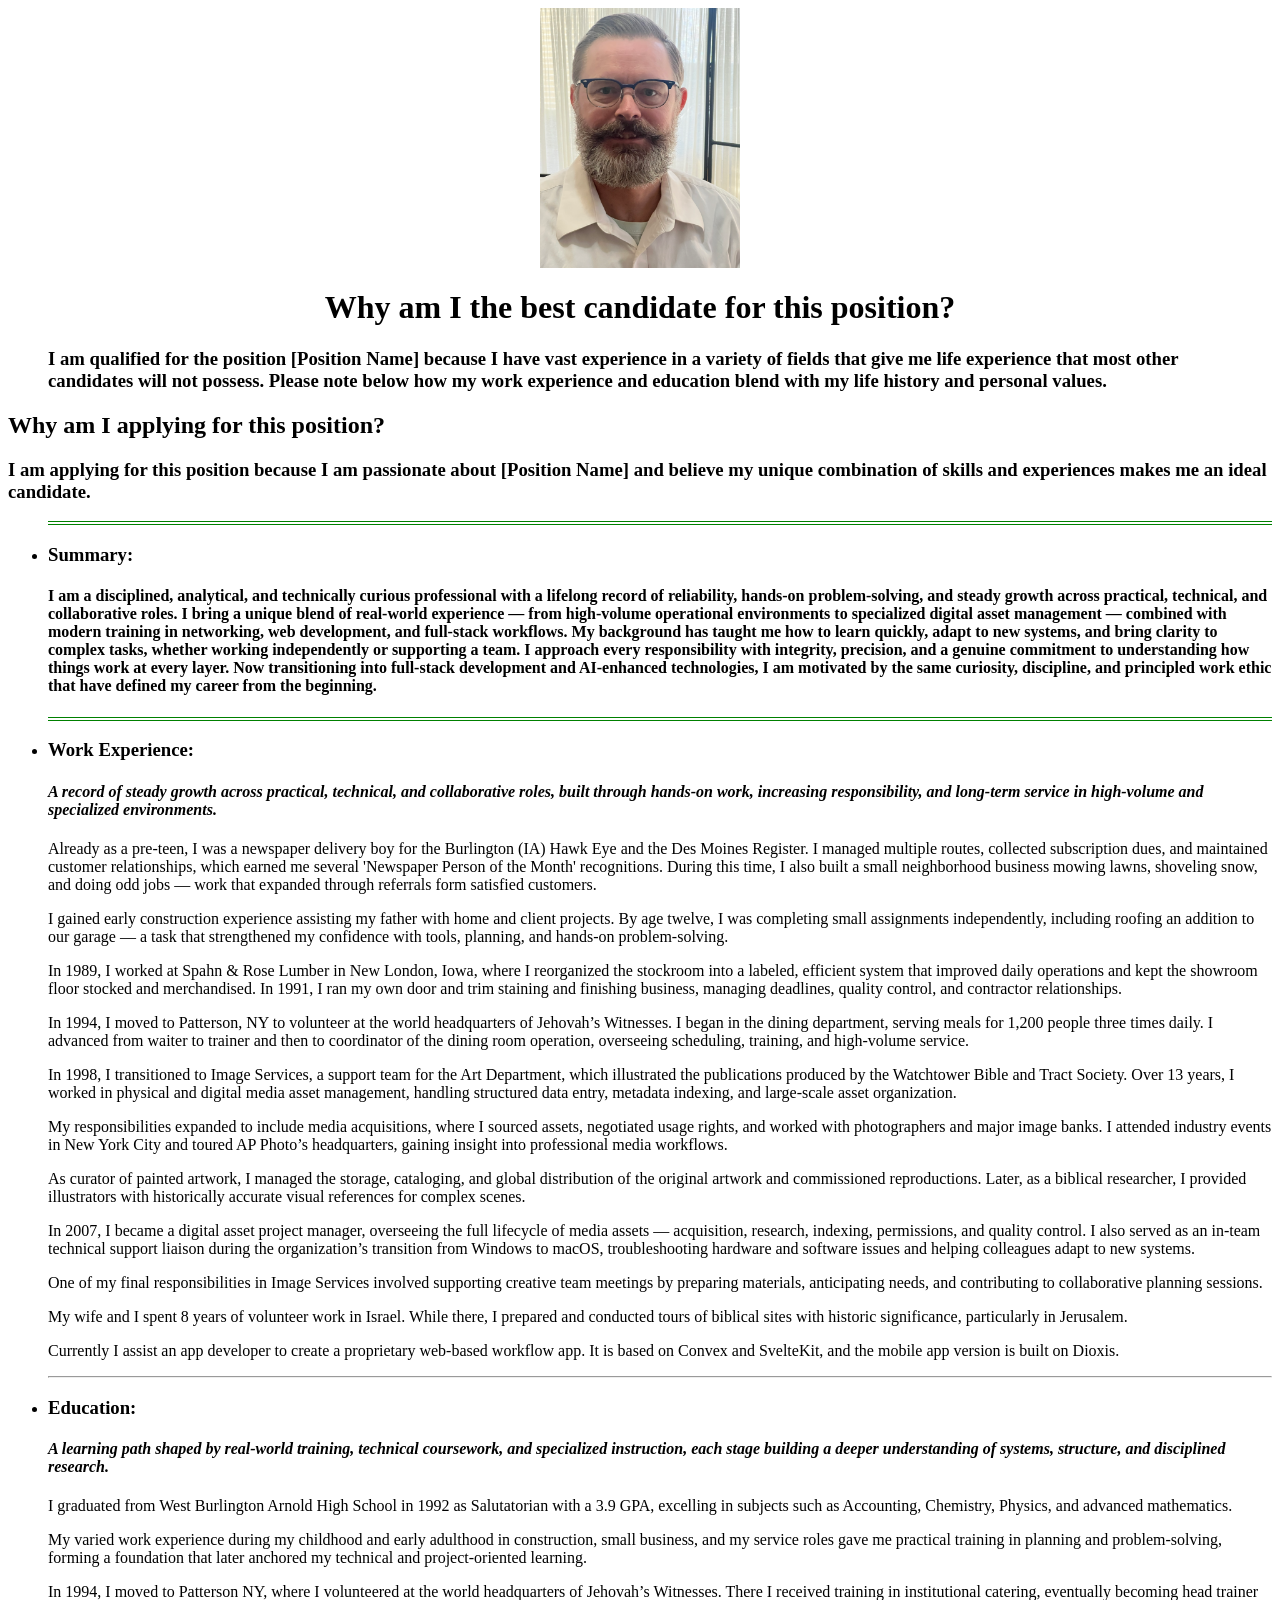
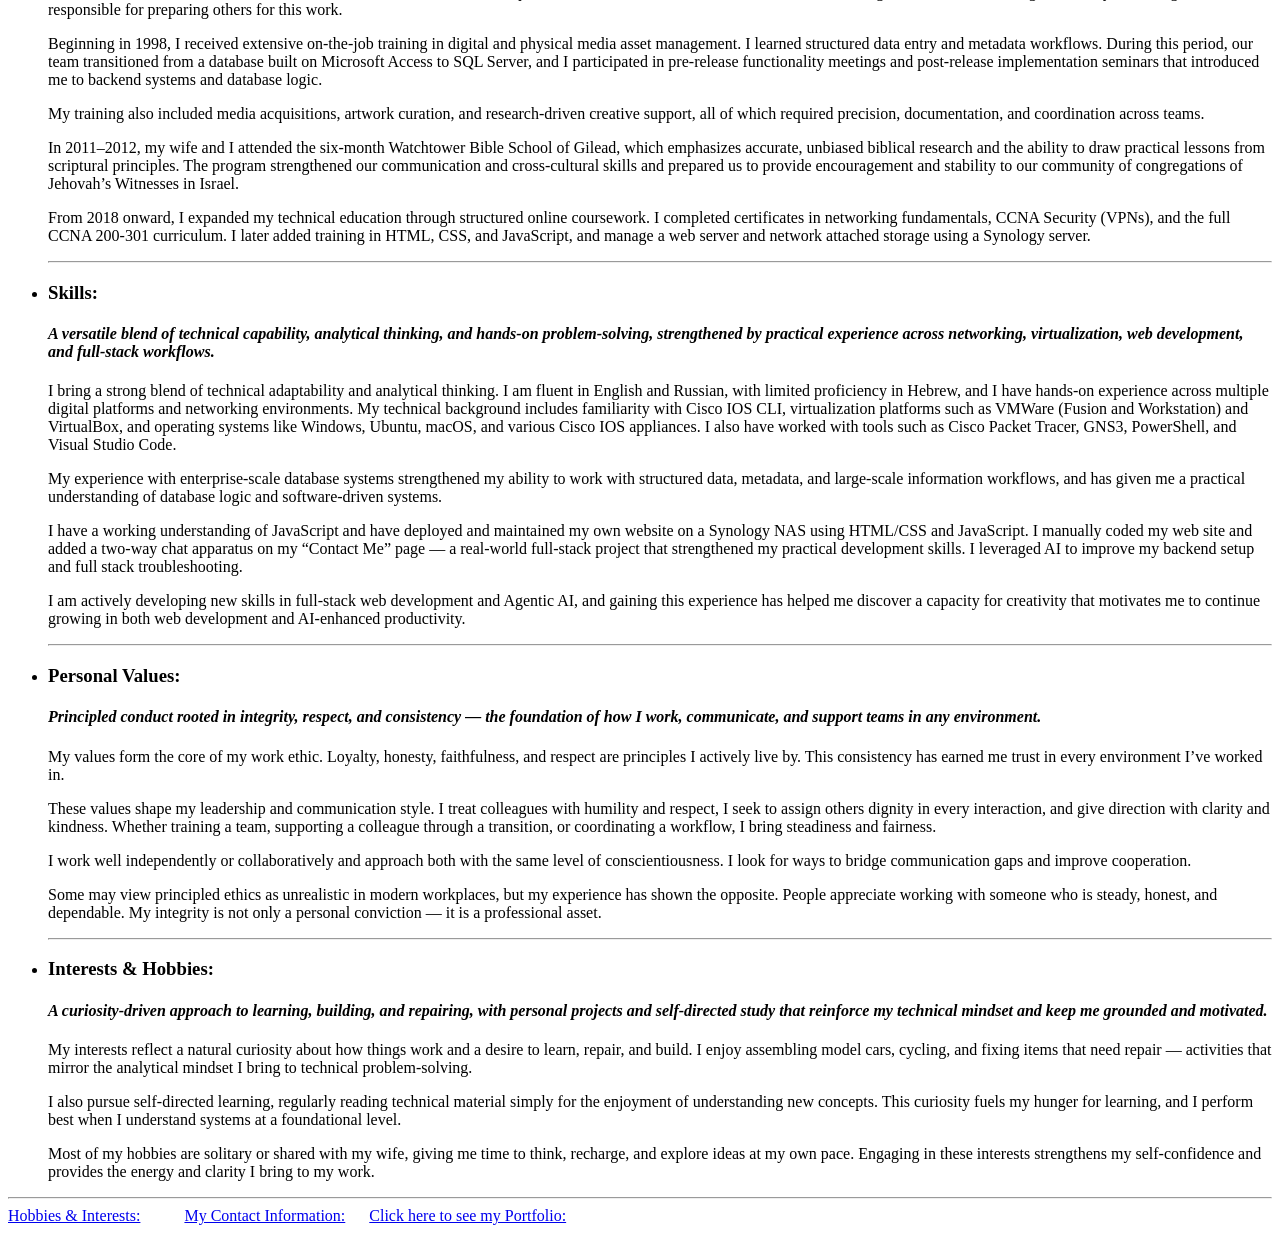
<file: index.html>
<!DOCTYPE html>
    <html lang="en">
        <head>
            <meta charset="UTF-8">
            <meta name="viewport" content="width=device-width, initial-scale=1.0">
            <title>Capstone 1: My Resume</title>
            <link rel="stylesheet" href="./styles.css">
        </head>
        <body>
            <img class="middle" src="./images/Michael.jpg" alt="Profile Image" width="200" height="260">
            <h1 align="center">Why am I the best candidate for this position?</h1>
            <h3><blockquote>I am qualified for the position [Position Name] because I have vast experience in a variety of fields that give me life experience that most other candidates will not possess. Please note below how my work experience and education blend with my life history and personal values.</h3>
            <h2>Why am I applying for this position?</blockquote></h2>
            <h3>I am applying for this position because I am passionate about [Position Name] and believe my unique combination of skills and experiences makes me an ideal candidate.</h3>
            <ul>
                <hr class="double-line"/>
                <li><h3>Summary:</h3></li>
                <h4>I am a disciplined, analytical, and technically curious professional with a lifelong record of reliability, hands‑on problem‑solving, and steady growth across practical, technical, and collaborative roles. I bring a unique blend of real‑world experience — from high‑volume operational environments to specialized digital asset management — combined with modern training in networking, web development, and full‑stack workflows. My background has taught me how to learn quickly, adapt to new systems, and bring clarity to complex tasks, whether working independently or supporting a team. I approach every responsibility with integrity, precision, and a genuine commitment to understanding how things work at every layer. Now transitioning into full‑stack development and AI‑enhanced technologies, I am motivated by the same curiosity, discipline, and principled work ethic that have defined my career from the beginning.</h4>
                <hr class="double-line"/>
                <li><h3>Work Experience:</h3></li>
                <h4><em>A record of steady growth across practical, technical, and collaborative roles, built through hands‑on work, increasing responsibility, and long‑term service in high‑volume and specialized environments.</em></h4>
                <p>Already as a pre-teen, I was a newspaper delivery boy for the Burlington (IA) Hawk Eye and the Des Moines Register. I managed multiple routes, collected subscription dues, and maintained customer relationships, which earned me several 'Newspaper Person of the Month' recognitions. During this time, I also built a small neighborhood business mowing lawns, shoveling snow, and doing odd jobs — work that expanded through referrals form satisfied customers.</p>
                <p>I gained early construction experience assisting my father with home and client projects. By age twelve, I was completing small assignments independently, including roofing an addition to our garage — a task that strengthened my confidence with tools, planning, and hands‑on problem‑solving.</p>
                <p>In 1989, I worked at Spahn & Rose Lumber in New London, Iowa, where I reorganized the stockroom into a labeled, efficient system that improved daily operations and kept the showroom floor stocked and merchandised. In 1991, I ran my own door and trim staining and finishing business, managing deadlines, quality control, and contractor relationships.</p>
                <p>In 1994, I moved to Patterson, NY to volunteer at the world headquarters of Jehovah’s Witnesses. I began in the dining department, serving meals for 1,200 people three times daily. I advanced from waiter to trainer and then to coordinator of the dining room operation, overseeing scheduling, training, and high‑volume service.</p>
                <p>In 1998, I transitioned to Image Services, a support team for the Art Department, which illustrated the publications produced by the Watchtower Bible and Tract Society. Over 13 years, I worked in physical and digital media asset management, handling structured data entry, metadata indexing, and large‑scale asset organization.</p>
                <p>My responsibilities expanded to include media acquisitions, where I sourced assets, negotiated usage rights, and worked with photographers and major image banks. I attended industry events in New York City and toured AP Photo’s headquarters, gaining insight into professional media workflows.</p>
                <p>As curator of painted artwork, I managed the storage, cataloging, and global distribution of the original artwork and commissioned reproductions. Later, as a biblical researcher, I provided illustrators with historically accurate visual references for complex scenes.</p>
                <p>In 2007, I became a digital asset project manager, overseeing the full lifecycle of media assets — acquisition, research, indexing, permissions, and quality control. I also served as an in‑team technical support liaison during the organization’s transition from Windows to macOS, troubleshooting hardware and software issues and helping colleagues adapt to new systems.</p>
                <p>One of my final responsibilities in Image Services involved supporting creative team meetings by preparing materials, anticipating needs, and contributing to collaborative planning sessions.</p>
                <p>My wife and I spent 8 years of volunteer work in Israel. While there, I prepared and conducted tours of biblical sites with historic significance, particularly in Jerusalem.</p>
                <p>Currently I assist an app developer to create a proprietary web-based workflow app. It is based on Convex and SvelteKit, and the mobile app version is built on Dioxis.</p>
                <hr/>
                <li><h3>Education:</h3></li>
                <h4><em>A learning path shaped by real‑world training, technical coursework, and specialized instruction, each stage building a deeper understanding of systems, structure, and disciplined research.</em></h4>
                <p>I graduated from West Burlington Arnold High School in 1992 as Salutatorian with a 3.9 GPA, excelling in subjects such as Accounting, Chemistry, Physics, and advanced mathematics.</p>
                <p>My varied work experience during my childhood and early adulthood in construction, small business, and my service roles gave me practical training in planning and problem‑solving, forming a foundation that later anchored my technical and project‑oriented learning.</p>
                <p>In 1994, I moved to Patterson NY, where I volunteered at the world headquarters of Jehovah’s Witnesses. There I received training in institutional catering, eventually becoming head trainer responsible for preparing others for this work.</p>
                <p>Beginning in 1998, I received extensive on‑the‑job training in digital and physical media asset management. I learned structured data entry and metadata workflows. During this period, our team transitioned from a database built on Microsoft Access to SQL Server, and I participated in pre-release functionality meetings and post-release implementation seminars that introduced me to backend systems and database logic.</p>
                <p>My training also included media acquisitions, artwork curation, and research‑driven creative support, all of which required precision, documentation, and coordination across teams.</p>
                <p>In 2011–2012, my wife and I attended the six‑month Watchtower Bible School of Gilead, which emphasizes accurate, unbiased biblical research and the ability to draw practical lessons from scriptural principles. The program strengthened our communication and cross‑cultural skills and prepared us to provide encouragement and stability to our community of congregations of Jehovah’s Witnesses in Israel.</p>
                <p>From 2018 onward, I expanded my technical education through structured online coursework. I completed certificates in networking fundamentals, CCNA Security (VPNs), and the full CCNA 200‑301 curriculum. I later added training in HTML, CSS, and JavaScript, and manage a web server and network attached storage using a Synology server.</p>
                <hr>
                <li><h3>Skills:</h3></li>
                <h4><em>A versatile blend of technical capability, analytical thinking, and hands‑on problem‑solving, strengthened by practical experience across networking, virtualization, web development, and full‑stack workflows.</em></h4>
                <p>I bring a strong blend of technical adaptability and analytical thinking. I am fluent in English and Russian, with limited proficiency in Hebrew, and I have hands‑on experience across multiple digital platforms and networking environments. My technical background includes familiarity with Cisco IOS CLI, virtualization platforms such as VMWare (Fusion and Workstation) and VirtualBox, and operating systems like Windows, Ubuntu, macOS, and various Cisco IOS appliances. I also have worked with tools such as Cisco Packet Tracer, GNS3, PowerShell, and Visual Studio Code.</p>
                <p>My experience with enterprise-scale database systems strengthened my ability to work with structured data, metadata, and large‑scale information workflows, and has given me a practical understanding of database logic and software‑driven systems.</p>
                <p>I have a working understanding of JavaScript and have deployed and maintained my own website on a Synology NAS using HTML/CSS and JavaScript. I manually coded my web site and added a two-way chat apparatus on my “Contact Me” page — a real‑world full‑stack project that strengthened my practical development skills. I leveraged AI to improve my backend setup and full stack troubleshooting.</p>
                <p>I am actively developing new skills in full‑stack web development and Agentic AI, and gaining this experience has helped me discover a capacity for creativity that motivates me to continue growing in both web development and AI‑enhanced productivity.</p>
                <hr/>
                <li><h3>Personal Values:</h3></li>
                <h4><em>Principled conduct rooted in integrity, respect, and consistency — the foundation of how I work, communicate, and support teams in any environment.</em></h4>
                <p>My values form the core of my work ethic. Loyalty, honesty, faithfulness, and respect are principles I actively live by. This consistency has earned me trust in every environment I’ve worked in.</p>
                <p>These values shape my leadership and communication style. I treat colleagues with humility and respect, I seek to assign others dignity in every interaction, and give direction with clarity and kindness. Whether training a team, supporting a colleague through a transition, or coordinating a workflow, I bring steadiness and fairness.</p>
                <p>I work well independently or collaboratively and approach both with the same level of conscientiousness. I look for ways to bridge communication gaps and improve cooperation.</p>
                <p>Some may view principled ethics as unrealistic in modern workplaces, but my experience has shown the opposite. People appreciate working with someone who is steady, honest, and dependable. My integrity is not only a personal conviction — it is a professional asset.</p>
                <hr/>
                <li><h3>Interests & Hobbies:</h3></li>
                <h4><em>A curiosity‑driven approach to learning, building, and repairing, with personal projects and self‑directed study that reinforce my technical mindset and keep me grounded and motivated.</em></h4>
                <p>My interests reflect a natural curiosity about how things work and a desire to learn, repair, and build. I enjoy assembling model cars, cycling, and fixing items that need repair — activities that mirror the analytical mindset I bring to technical problem‑solving.</p>
                <p>I also pursue self‑directed learning, regularly reading technical material simply for the enjoyment of understanding new concepts. This curiosity fuels my hunger for learning, and I perform best when I understand systems at a foundational level.</p>
                <p>Most of my hobbies are solitary or shared with my wife, giving me time to think, recharge, and explore ideas at my own pace. Engaging in these interests strengthens my self‑confidence and provides the energy and clarity I bring to my work.</p>
            </ul>
            <hr/>
            <a href="./hobbies.html" style="margin-right: 20px;">Hobbies & Interests:</a>
            <a href="./contact.html" style="margin-left: 20px;">My Contact Information:</a>
            <a href="./portfolio.html" style="margin-left: 20px;">Click here to see my Portfolio:</a>
        </body>
    </html>
</file>
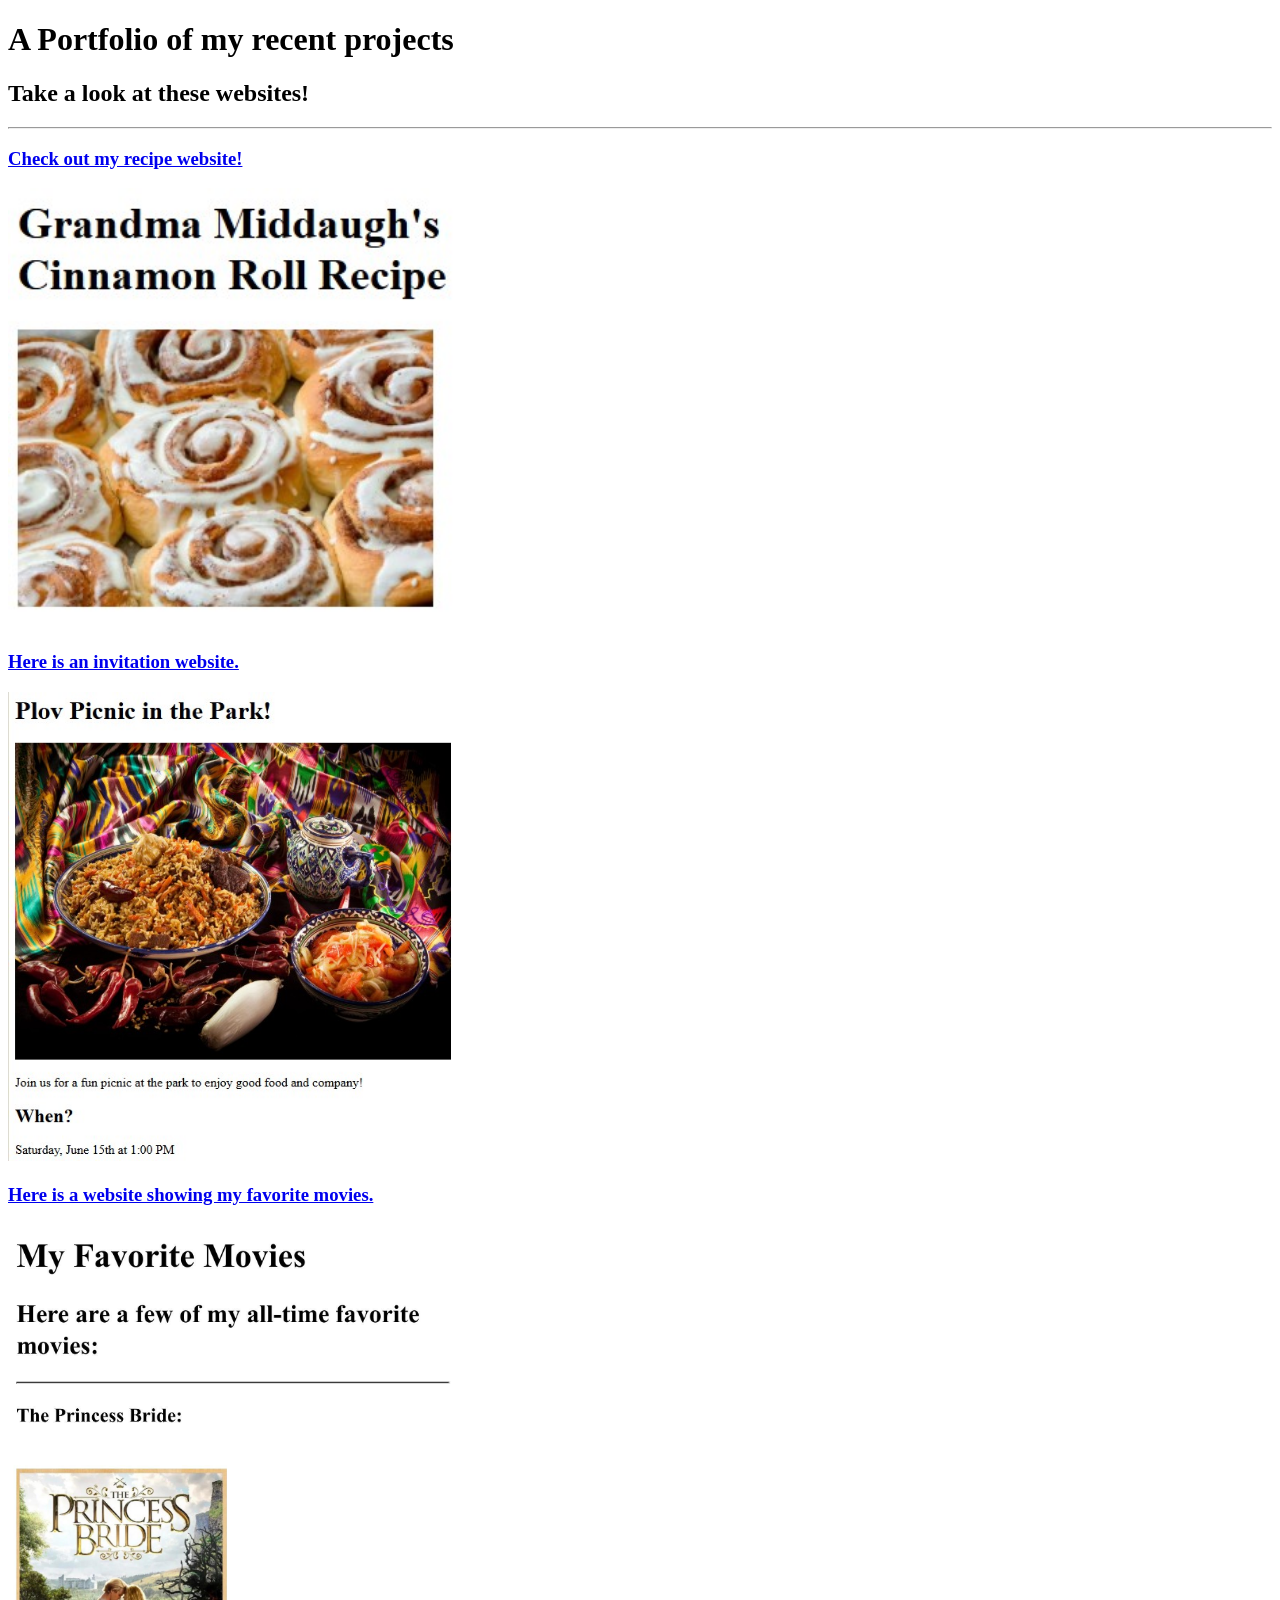
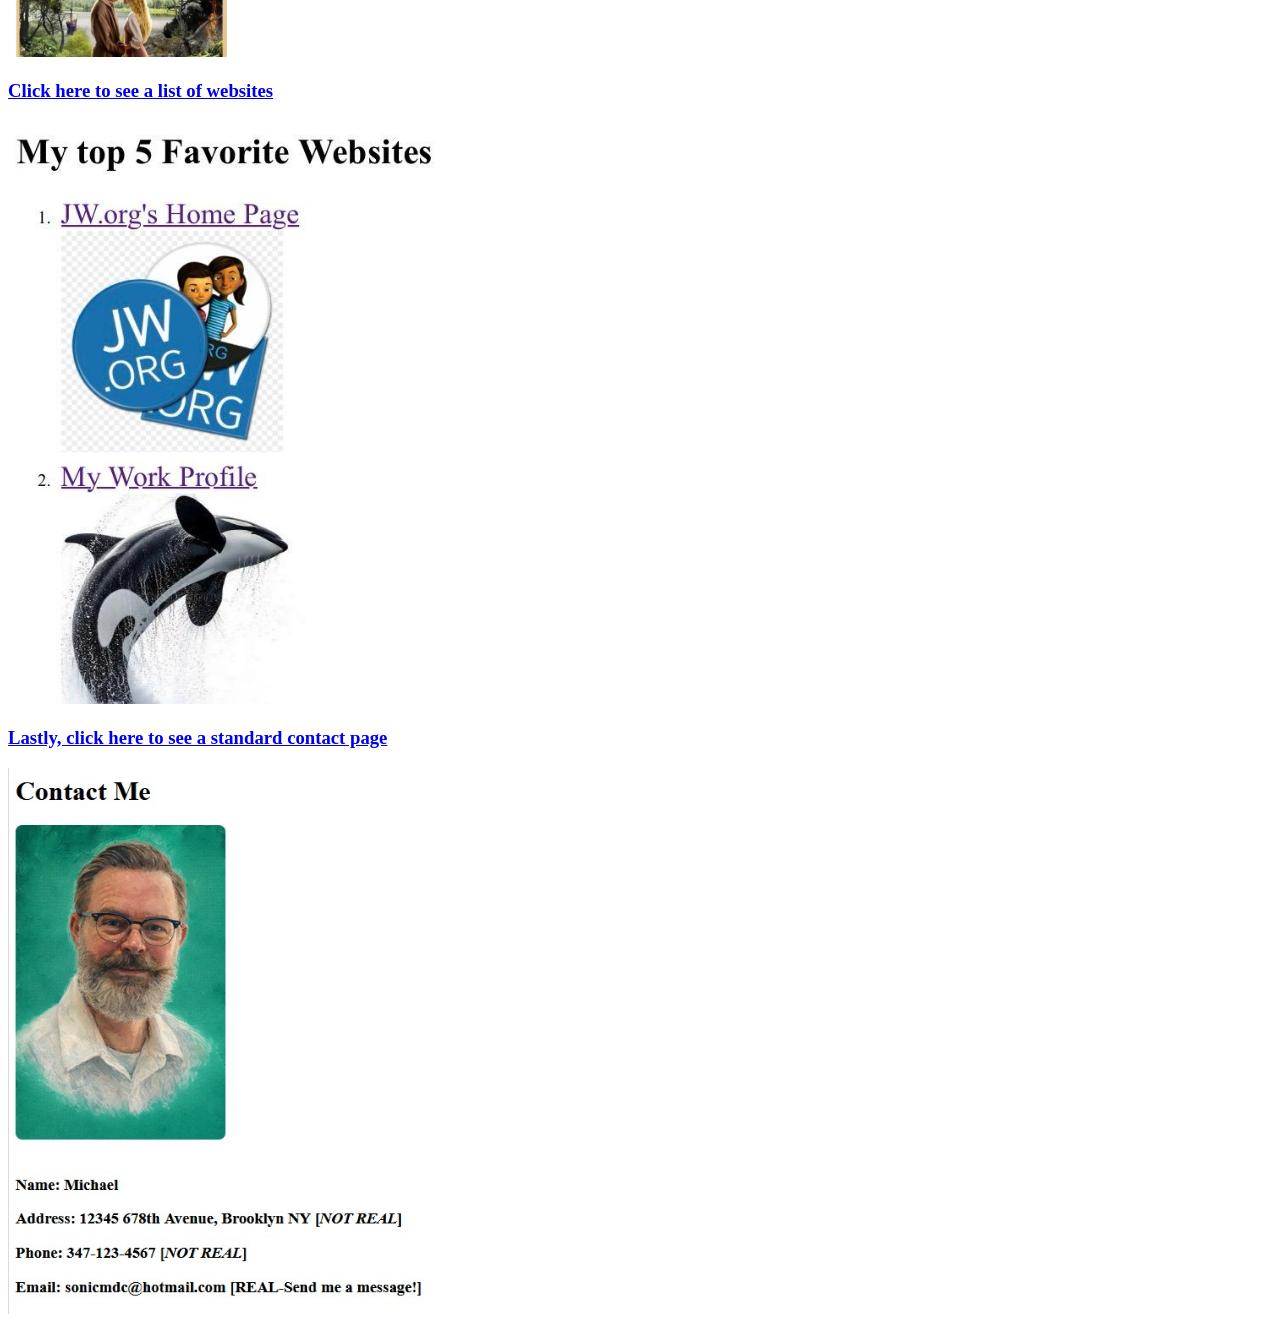
<file: portfolio.html>
<!DOCTYPE html>
    <html lang="en">
        <head>
            <meta charset="UTF-8">
            <meta name="viewport" content="width=device-width, initial-scale=1.0">
            <title>Portfolio</title>
        </head>
        <body>
            <h1>A Portfolio of my recent projects</h1>
            <h2>Take a look at these websites!</h2>
            <hr/>
            <h3><a href="./personal/CR-recipe.html">Check out my recipe website!</a></h3>
            <img src="./images/portfolio-1.jpeg" alt="A delicious plate of cinnamon rolls, freshly baked and topped with a generous drizzle of creamy icing. The rolls are golden brown and soft, with a perfect swirl of cinnamon filling visible in each bite." width="450">
            <h3><a href="./personal/Invitation.html">Here is an invitation website.</a></h3>
            <img src="./images/portfolio-2.jpeg" alt="A delicious plate of cinnamon rolls, freshly baked and topped with a generous drizzle of creamy icing. The rolls are golden brown and soft, with a perfect swirl of cinnamon filling visible in each bite." width="450">
            <h3><a href="./personal/movies.html">Here is a website showing my favorite movies.</a></h3>
            <img src="./images/portfolio-3.jpeg" alt="A site showing my favorite movies." width="450">
            <h3><a href="./personal/Web-sites.html">Click here to see a list of websites</a></h3>
            <img src="./images/portfolio-4.jpeg" alt="A site showing webites I like." width="450">
            <h3><a href="contact.html">Lastly, click here to see a standard contact page</a></h3>
            <img src="./images/ContactPage.jpg" alt="A standard contact page." width="450">
        </body>
    </html>
</file>
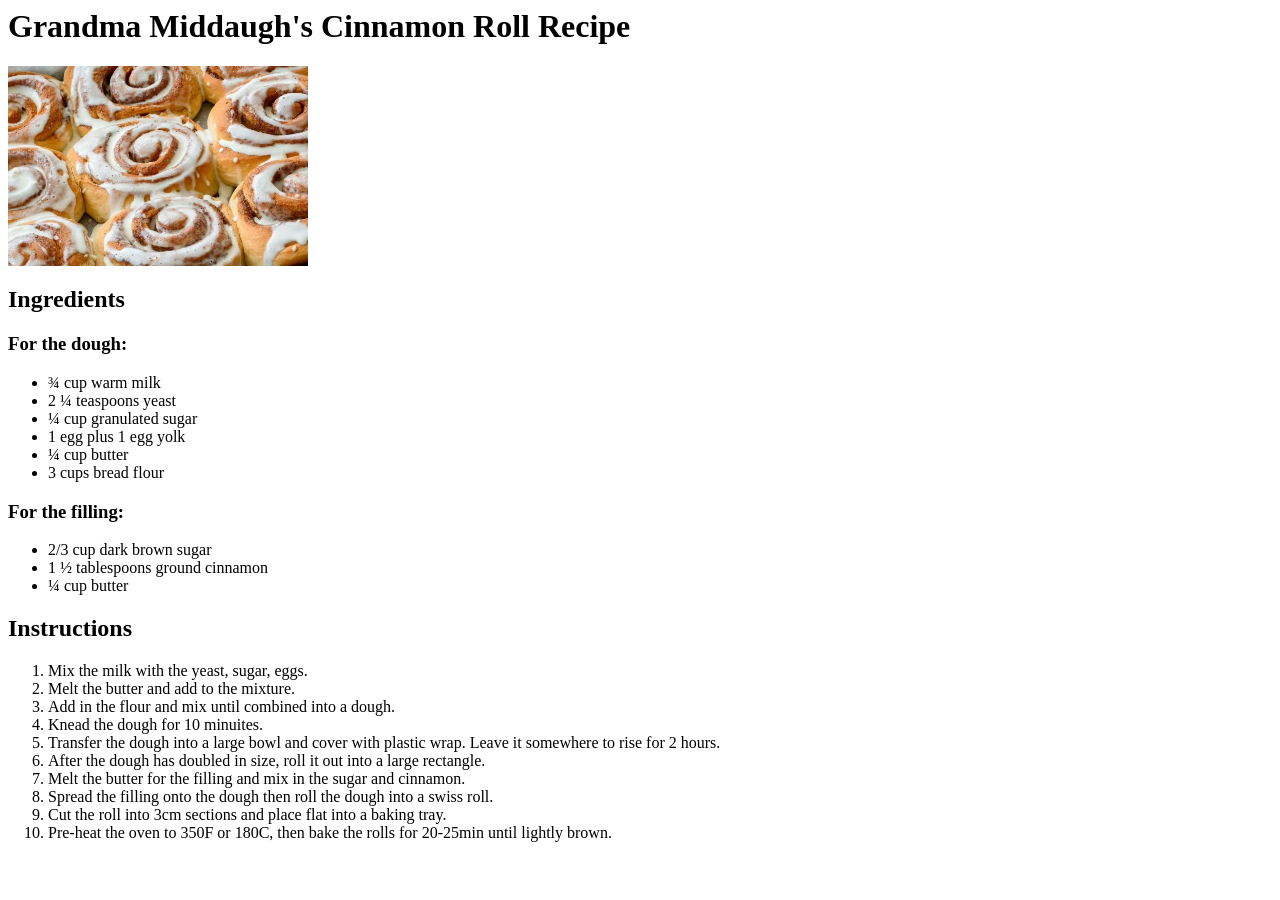
<file: personal/CR-recipe.html>
<html>
  <head>
    <meta charset="UTF-8">
    <meta name="viewport" content="width=device-width, initial-scale=1.0">
    <title>Middaugh's Recipes</title>
  </head>
    <body>
        <h1>Grandma Middaugh's Cinnamon Roll Recipe</h1>
        <img src="../images/CinnRolls.jpg" alt="A picture of cinnamon rolls" width="300" height="200">

        <h2>Ingredients</h2>

        <h3>For the dough:</h3>
            <ul>
                <li>¾ cup warm milk</li>
                <li>2 ¼ teaspoons yeast </li>
                <li>¼ cup granulated sugar</li>
                <li>1 egg plus 1 egg yolk</li>
                <li>¼ cup butter</li>
                <li>3 cups bread flour</li>
            </ul>

        <h3>For the filling:</h3>
            <ul>
                <li>2/3 cup dark brown sugar</li>
                <li>1 ½ tablespoons ground cinnamon</li>
                <li>¼ cup butter</li>
            </ul>

        <h2>Instructions</h2>
            <ol>
                <li>Mix the milk with the yeast, sugar, eggs.</li>
                <li>Melt the butter and add to the mixture.</li>
                <li>Add in the flour and mix until combined into a dough.</li>
                <li>Knead the dough for 10 minuites.</li>
                <li>Transfer the dough into a large bowl and cover with plastic wrap. Leave it somewhere to rise for 2 hours.</li>
                <li>After the dough has doubled in size, roll it out into a large rectangle.</li>
                <li>Melt the butter for the filling and mix in the sugar and cinnamon.</li>
                <li>Spread the filling onto the dough then roll the dough into a swiss roll.</li>
                <li>Cut the roll into 3cm sections and place flat into a baking tray.</li>
                <li>Pre-heat the oven to 350F or 180C, then bake the rolls for 20-25min until lightly brown.</li> 
            </ol>
        </body>
</file>
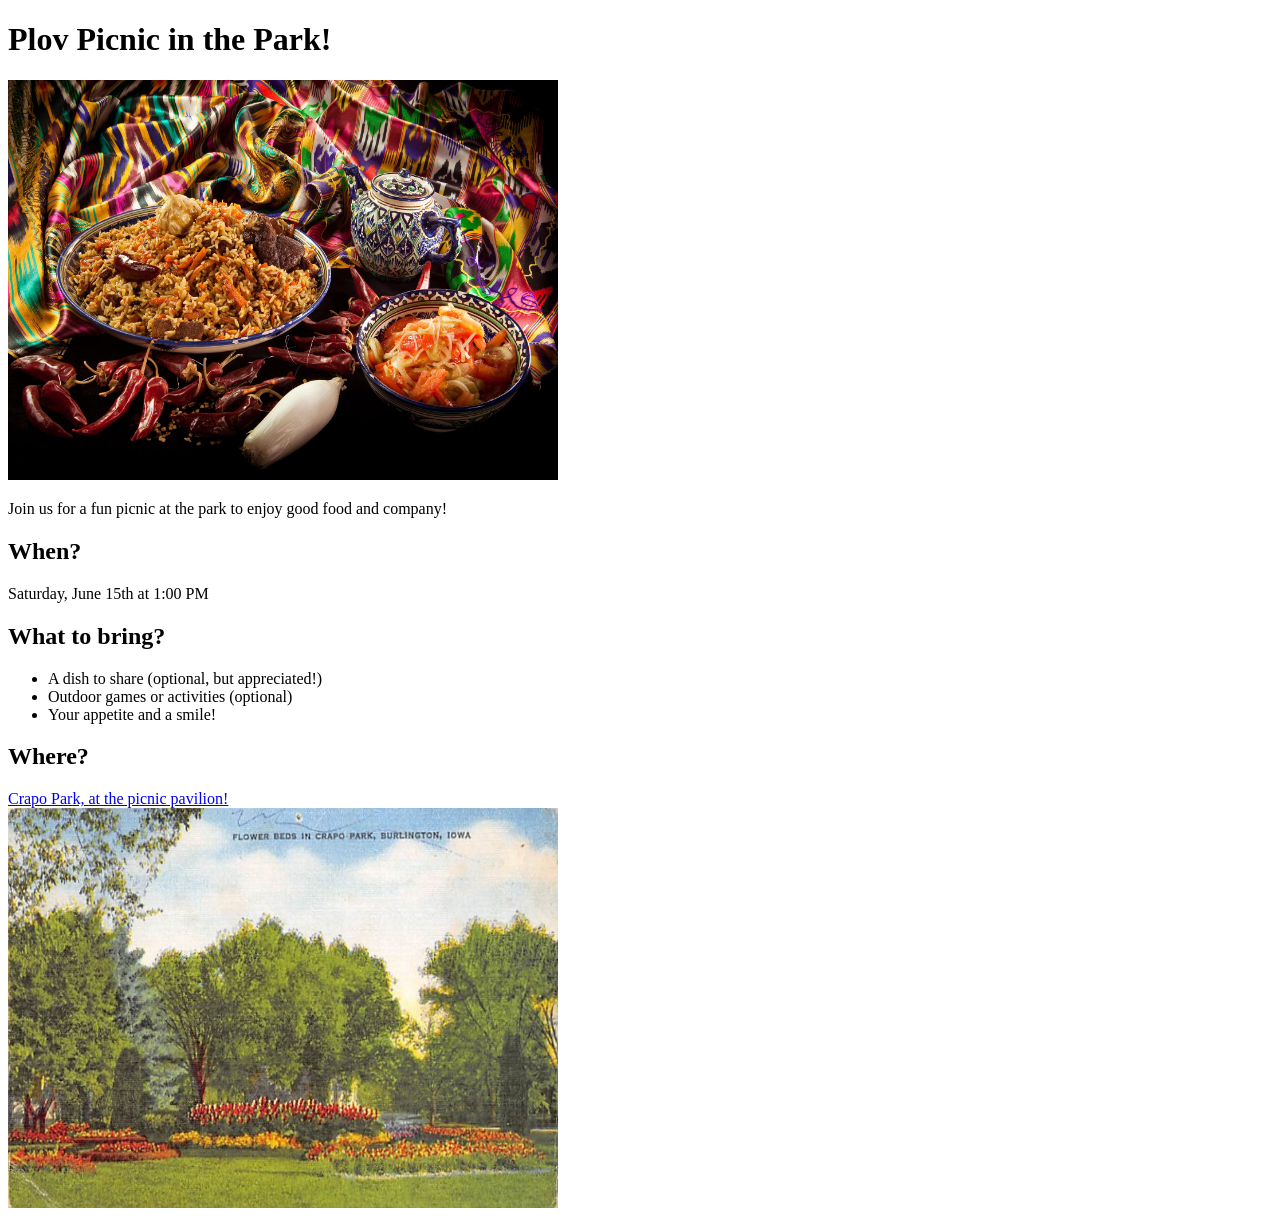
<file: personal/Invitation.html>
<!DOCTYPE html>
<html lang="en">
  <head>
    <meta charset="UTF-8">
    <meta name="viewport" content="width=device-width, initial-scale=1.0">
    <title>Document</title>
  </head>
  <body>
    <h1>Plov Picnic in the Park!</h1>
    <img src="../images/Plov-1.jpg" alt="Beautiful plate of freshly cooked plov" width="550" height="400">
    <p>Join us for a fun picnic at the park to enjoy good food and company!</p>
    <h2>When?</h2>
    <p>Saturday, June 15th at 1:00 PM</p>
    <h2>What to bring?</h2>
    <ul>
      <li>A dish to share (optional, but appreciated!)</li>
      <li>Outdoor games or activities (optional)</li>
      <li>Your appetite and a smile!</li>
    </ul>
    <h2>Where?</h2>
    <a href="https://maps.app.goo.gl/quPEYD6LXcqZmaP88">Crapo Park, at the picnic pavilion!</a><br>
    <img src="../images/CrapoPark-1.jpg" alt="Scenic view of Crapo Park with picnic pavilion and greenery" width="550" height="400"/>
  </body>
</html>
</file>
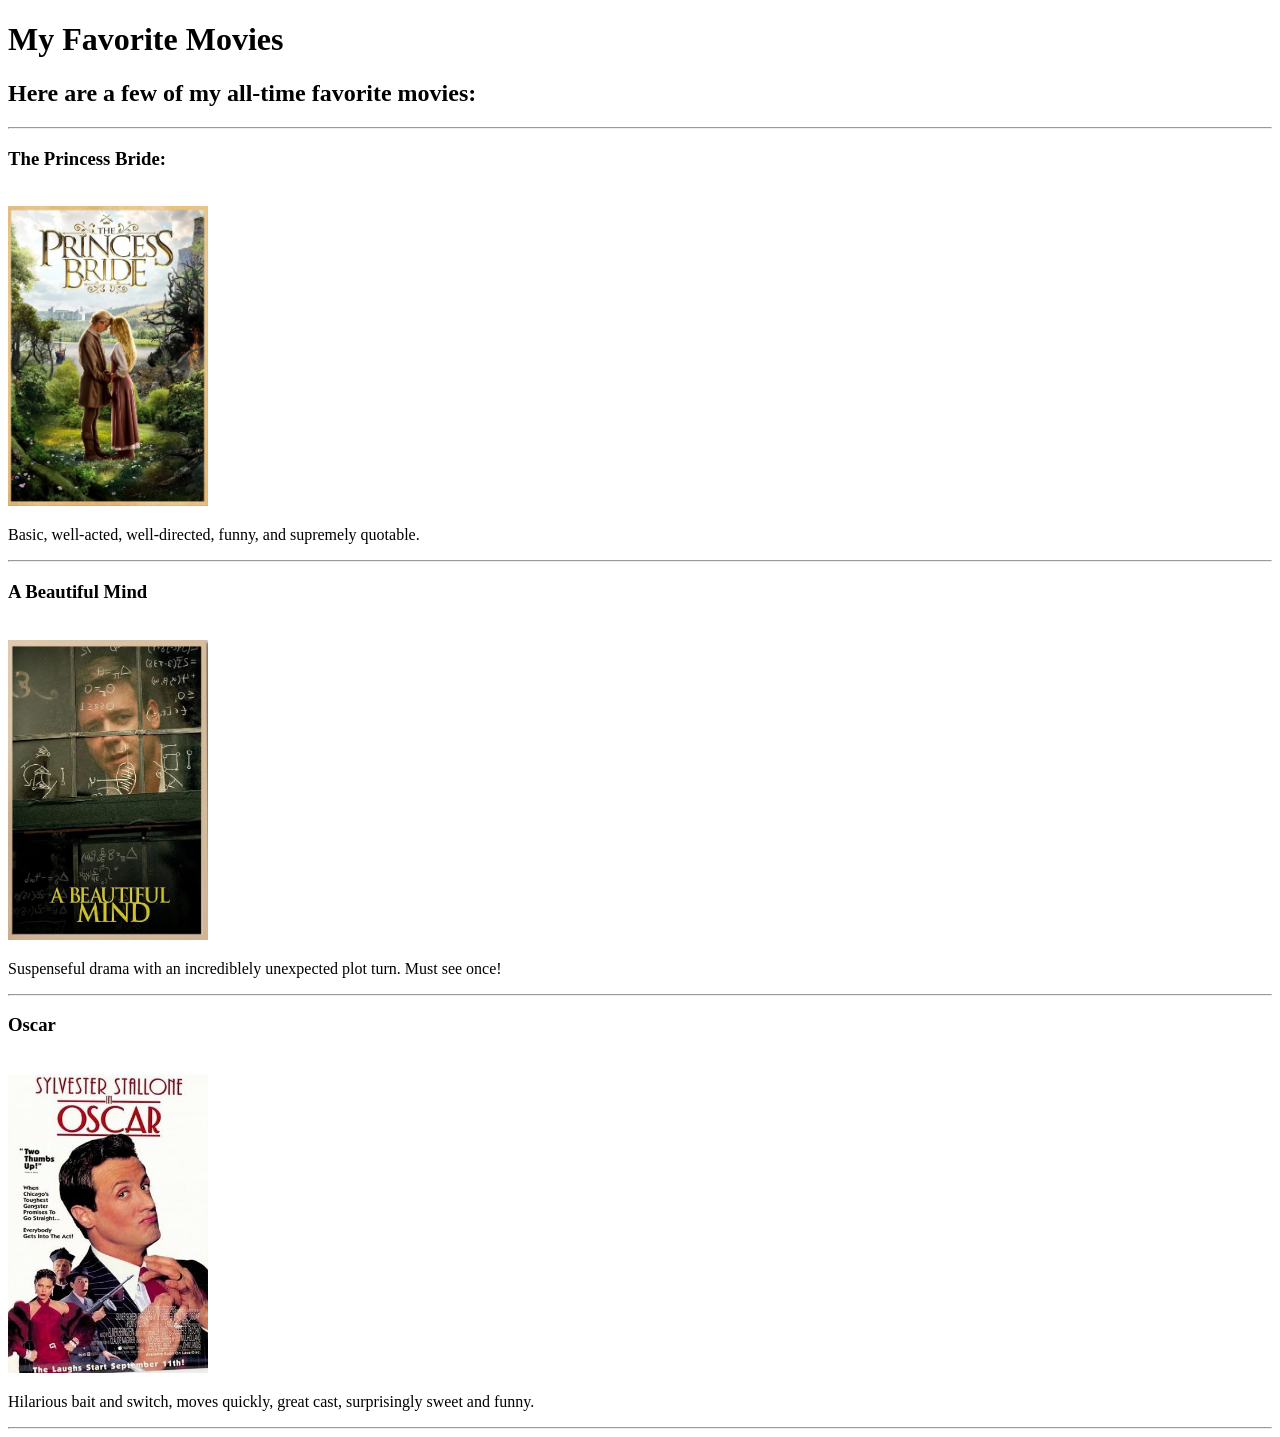
<file: personal/movies.html>
<!DOCTYPE html>
    <html lang="en">
        <head>
            <meta charset="UTF-8">
            <meta name="viewport" content="width=device-width, initial-scale=1.0">
            <title>Document</title>
        </head>
        <body>
            <h1>My Favorite Movies</h1>
            <h2>Here are a few of my all-time favorite movies:</h2>
            <hr/>
            <h3>The Princess Bride: </h3><br/>
            <img src="../images/PrinBridePoster.jpg" alt="A movie poster for The Princess Bride" width="200" height="300">
            <p>Basic, well-acted, well-directed, funny, and supremely quotable.</p>
            <hr/>
            <h3>A Beautiful Mind</h3><br/>
            <img src="../images/BeauMindPoster.jpg" alt="A movie poster for A Beautiful Mind" width="200" height="300">
            <p>Suspenseful drama with an incrediblely unexpected plot turn. Must see once!</p>
            <hr/>
            <h3>Oscar</h3><br/>
            <img src="../images/OscarPoster.jpg" alt="A movie poster for Oscar" width="200" height="300">
            <p>Hilarious bait and switch, moves quickly, great cast, surprisingly sweet and funny.</p>
            <hr/>
        </body>
    </html>
</file>
<file: styles.css>
hr.double-line {
  border: none; /* Remove default styling */
  border-top: 4px double green;
  height: 0;
}
img.center {
  display: block;
  margin-left: 235px;
}
.video-container {
  display: flex; /* Enables side-by-side alignment */
  gap: 10px;    /* Adds space between the videos */
  justify-content: center; /* Centers the videos on the page */
}
.video-container video {
  width: 33%;    /* Adjusts size so two fit on one line */
  height: auto;
}
img.picInRow {
  display: inline-block;
  margin: 10px; /* Adjust spacing between images */
}
img.middle {
  display: block;
  margin-left: auto;
  margin-right: auto;  
}
</file>
